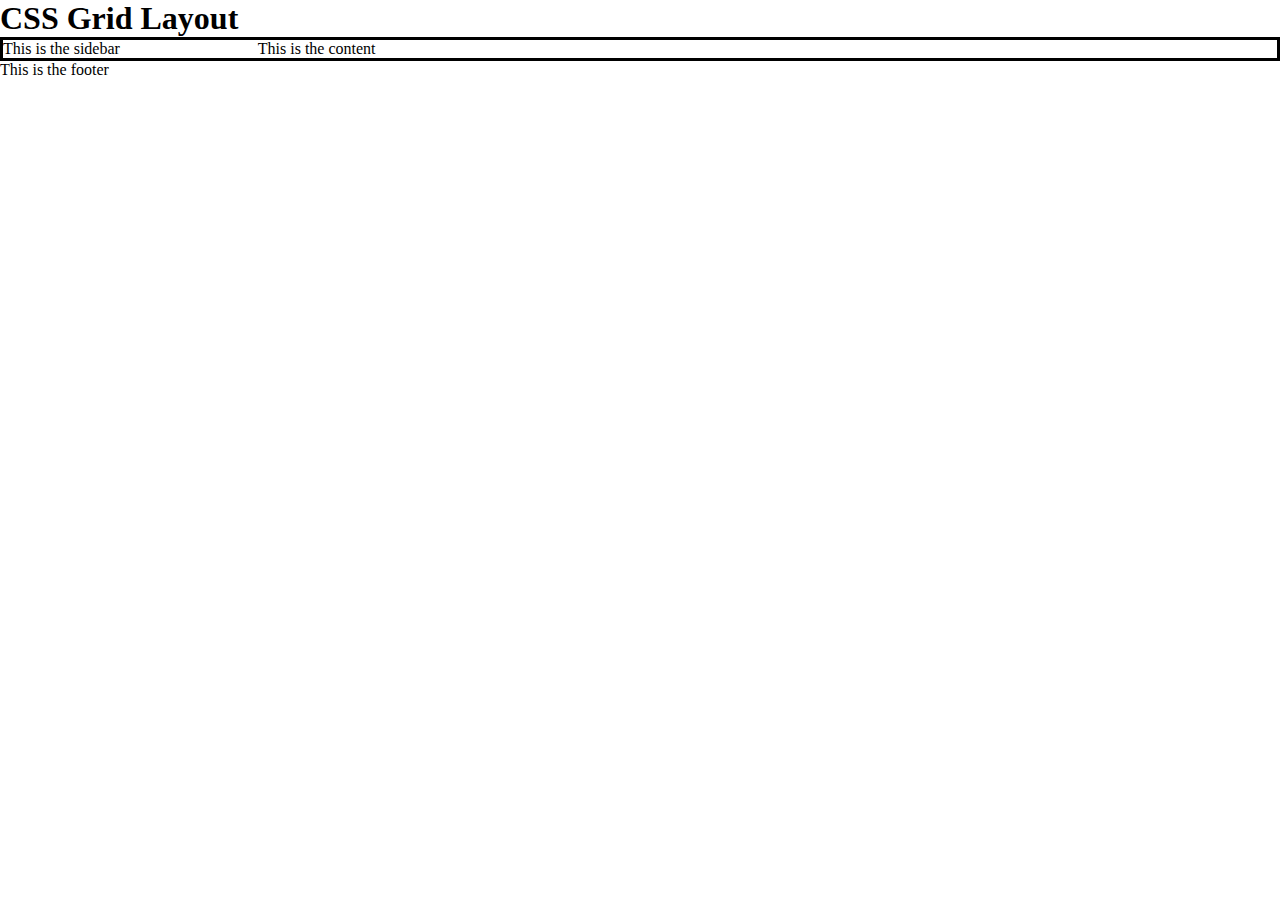
<file: CSSGrid/index.html>
<!DOCTYPE html>
<html lang="en">
<head>
    <meta charset="UTF-8">
    <meta name="viewport" content="width=device-width, initial-scale=1.0">
    <title>CSS Grid Layout</title>
    <link rel="stylesheet" href="styles.css">
</head>
<body>
    <header>
        <h1>CSS Grid Layout</h1>
    </header>
    <main>
        <div class="grid">
            <div class="sidebar">This is the sidebar</div>
            <div class="content">This is the content</div>
        </div>
    </main>
    <footer>This is the footer</footer>
</body>
</html>
</file>
<file: CSSGrid/styles.css>
* {
    box-sizing: border-box;
    padding: 0;
    margin: 0;
}

.grid {
    display: grid;
    grid-template-columns: 1fr 4fr;
    border: 3px solid black;
}

@media screen and (max-width: 768px) {
    .grid {
        display: flex;
        flex-direction: column;
    }
}
</file>
